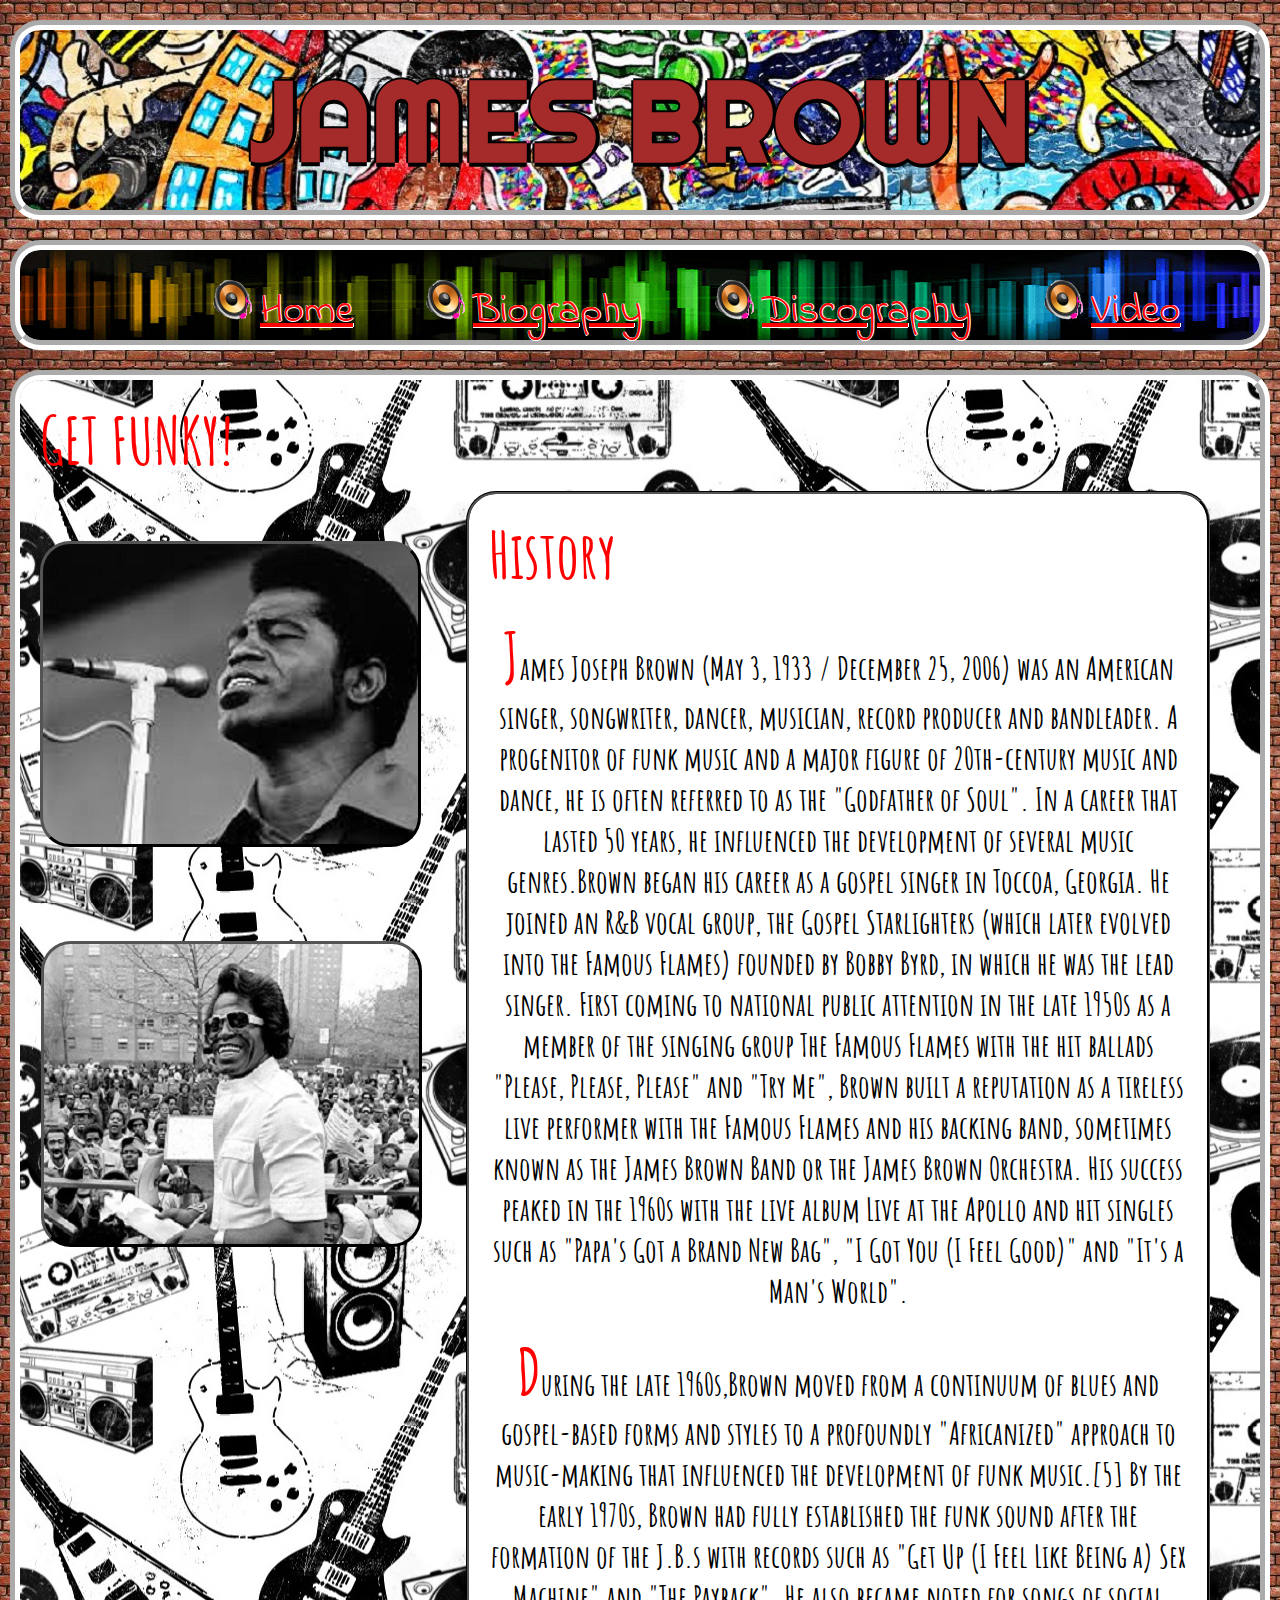
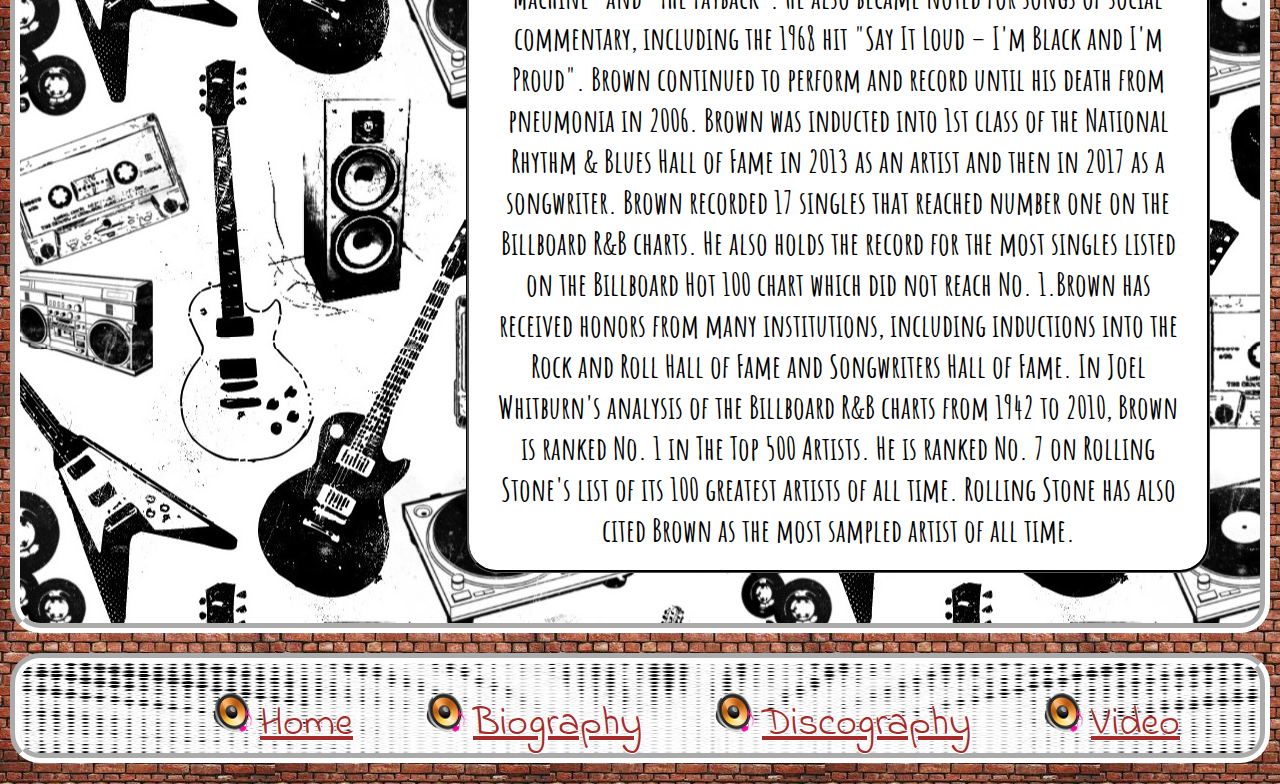
<file: index.html>
<!DOCTYPE html>
<!-- Francesco Lopez - 04/03/2019 -->
<html lang="en">
	<head>
		<meta charset="utf-8">
		<title>The Music Revolution</title>
		<link rel="stylesheet" type="text/css" href="css/assignment.css"/>
		<!-- h1 font -->
		<link href="https://fonts.googleapis.com/css?family=Righteous" rel="stylesheet">
		<!-- list font -->
		<link href="https://fonts.googleapis.com/css?family=Indie+Flower" rel="stylesheet">
		<!-- paragraph font -->
		<link href="https://fonts.googleapis.com/css?family=Amatic+SC" rel="stylesheet">
	</head>
	<body>
		<div class="container">
			<header>
				<h1>JAMES BROWN</h1>
			</header>
			<nav>
				<ul class="center_list">
					<li class="li_nav"><a href="./index.html">Home</a></li>
					<li class="li_nav"><a href="html/biography.html">Biography</a></li>
					<li class="li_nav"><a href="html/discography.html">Discography</a></li>
					<li class="li_nav"><a href="html/video.html">Video</a></li>
				</ul>
			</nav>
			<section>
			<h2 class="h2">GET FUNKY!</h2>
			<div class="img_top">
			</div>
			<div class="img_bottom">
			</div>
				<article>
					<h2 class="h2">History</h2>
					<p>James Joseph Brown (May 3, 1933 / December 25, 2006) was an American singer, songwriter, dancer, musician, record producer
					and bandleader. A progenitor of funk music and a major figure of 20th-century music and dance, he is often referred to as the
					"Godfather of Soul". In a career that lasted 50 years, he influenced the development of several music genres.Brown began 
					his career as a gospel singer in Toccoa, Georgia. He joined an R&B vocal group, the Gospel Starlighters (which later evolved 
					into the Famous Flames) founded by Bobby Byrd, in which he was the lead singer. First coming to national public attention
					in the late 1950s as a member of the singing group The Famous Flames with the hit ballads "Please, Please, Please" and "Try Me",
					Brown built a reputation as a tireless live performer with the Famous Flames and his backing band, sometimes known as the James 
					Brown Band or the James Brown Orchestra. His success peaked in the 1960s with the live album Live at the Apollo and hit singles 
					such as "Papa's Got a Brand New Bag", "I Got You (I Feel Good)" and "It's a Man's World".</p>
					
					<p>During the late 1960s,Brown moved from a continuum of blues and gospel-based forms and styles to a profoundly "Africanized" approach to music-making 
					that influenced the development of funk music.[5] By the early 1970s, Brown had fully established the funk sound after the 
					formation of the J.B.s with records such as "Get Up (I Feel Like Being a) Sex Machine" and "The Payback". He also became noted
					for songs of social commentary, including the 1968 hit "Say It Loud – I'm Black and I'm Proud". Brown continued to perform and 
					record until his death from pneumonia in 2006. Brown was inducted into 1st class of the National Rhythm & Blues Hall of Fame in 
					2013 as an artist and then in 2017 as a songwriter. Brown recorded 17 singles that reached number one on the Billboard R&B charts.
					He also holds the record for the most singles listed on the Billboard Hot 100 chart which did not reach No. 1.Brown has received 
					honors from many institutions, including inductions into the Rock and Roll Hall of Fame and Songwriters Hall of Fame. In Joel 
					Whitburn's analysis of the Billboard R&B charts from 1942 to 2010, Brown is ranked No. 1 in The Top 500 Artists. He is ranked No. 7
					on Rolling Stone's list of its 100 greatest artists of all time. Rolling Stone has also cited Brown as the most sampled artist of 
					all time.</p>				
				</article>
			</section>
			<footer>
				<ul class="center_list">
					<li class="li_nav"><a href="">Home</a></li>
					<li class="li_nav"><a href="">Biography</a></li>
					<li class="li_nav"><a href="">Discography</a></li>
					<li class="li_nav"><a href="">Video</a></li>
				</ul>
			</footer>		
		</div>
	</body>
</html>
</file>
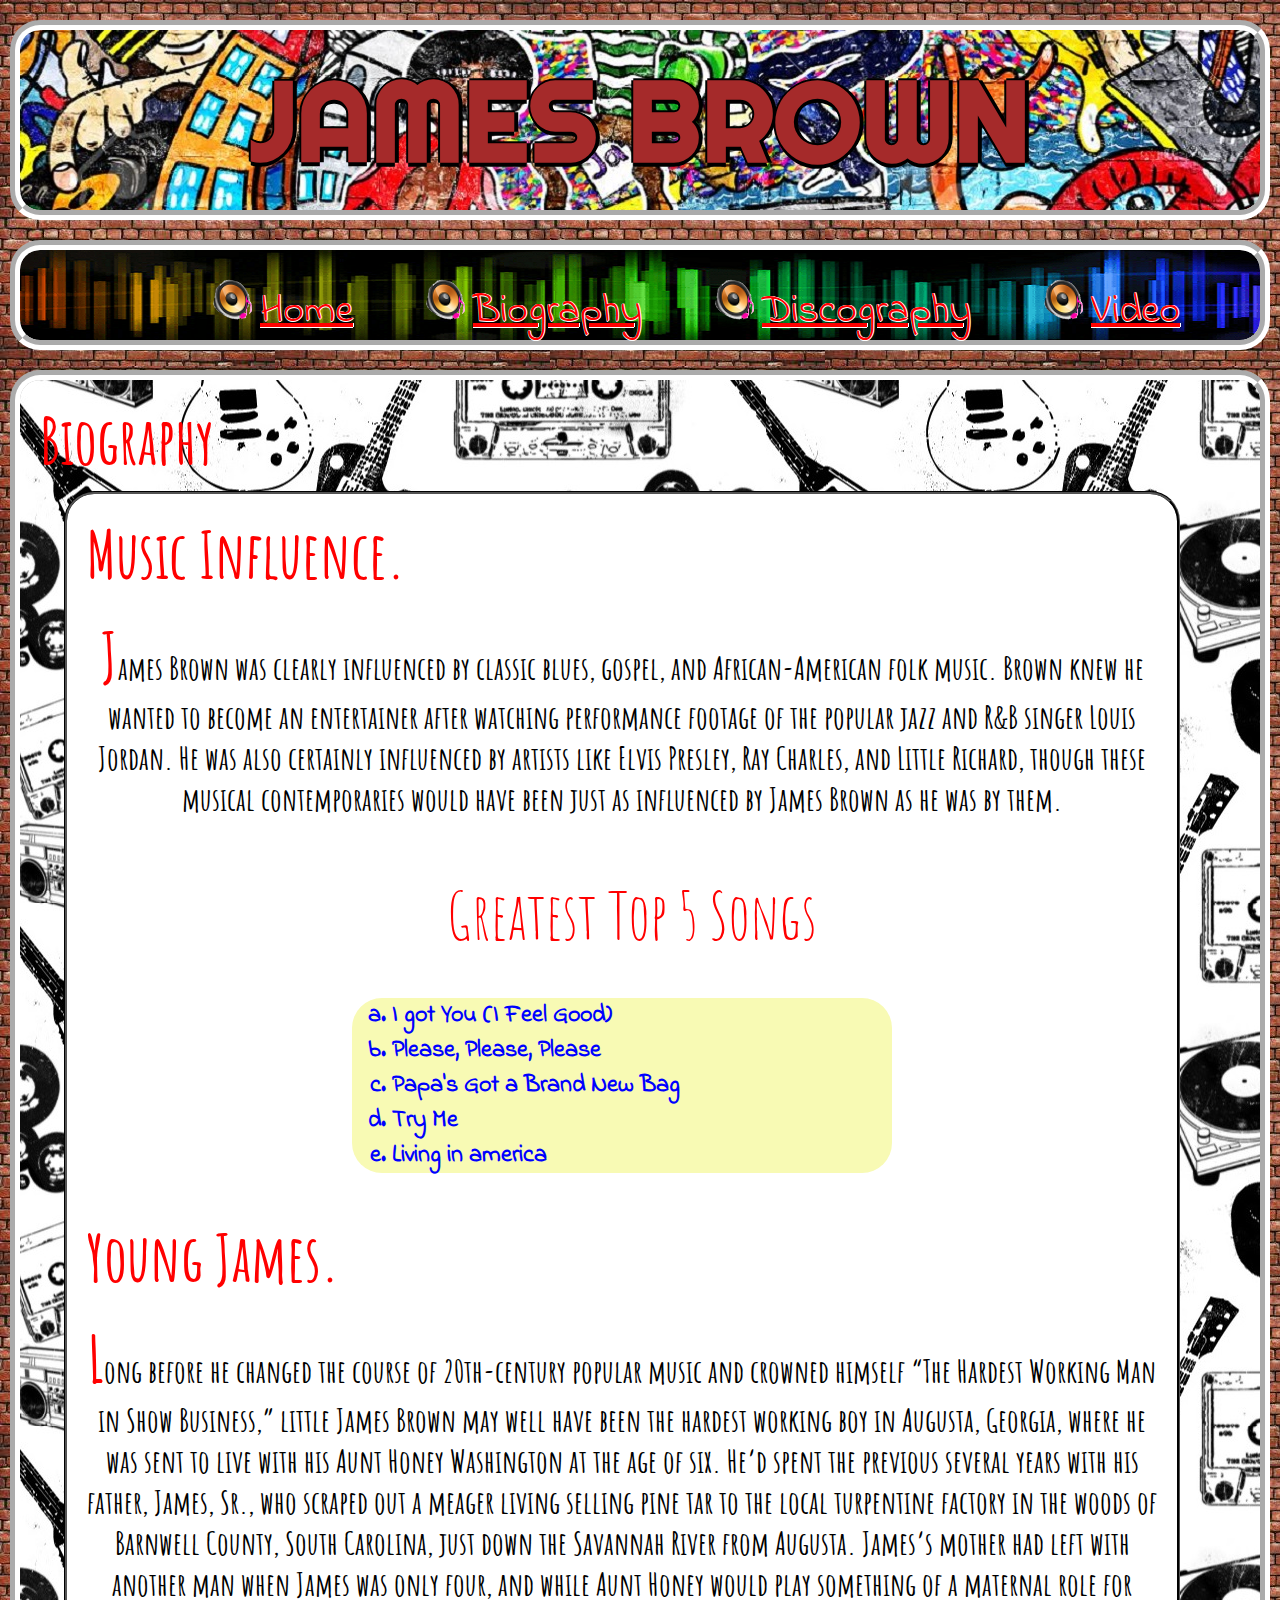
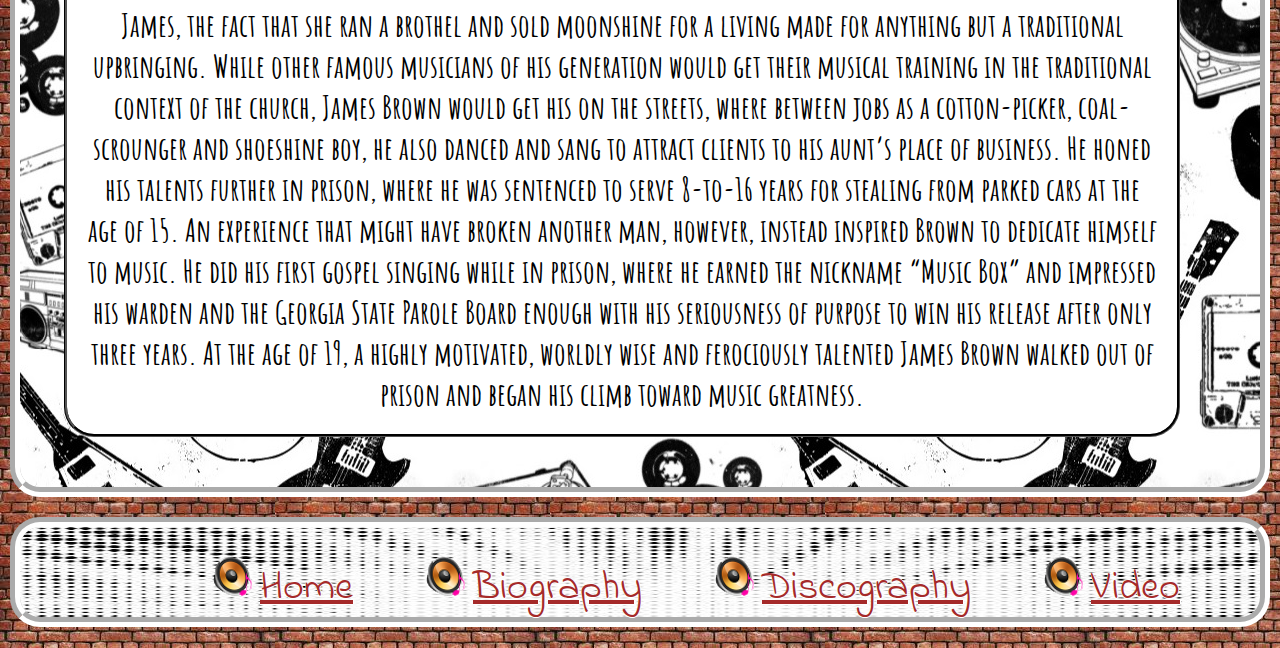
<file: html/biography.html>
<!DOCTYPE html>
<!-- Francesco Lopez - 04/03/2019 -->
<html lang="en">
	<head>
		<meta charset="utf-8">
		<title>The Music Revolution</title>
		<link rel="stylesheet" type="text/css" href="../css/assignment.css"/>
		<!-- h1 font -->
		<link href="https://fonts.googleapis.com/css?family=Righteous" rel="stylesheet">
		<!-- list font -->
		<link href="https://fonts.googleapis.com/css?family=Indie+Flower" rel="stylesheet">
		<!-- paragraph font -->
		<link href="https://fonts.googleapis.com/css?family=Amatic+SC" rel="stylesheet">
	</head>
	<body>
		<div class="container">
			<header>
				<h1>JAMES BROWN</h1>
			</header>
			<nav>
				<ul class="center_list">
					<li class="li_nav"><a href="../index.html">Home</a></li>
					<li class="li_nav"><a href="./biography.html">Biography</a></li>
					<li class="li_nav"><a href="./discography.html">Discography</a></li>
					<li class="li_nav"><a href="./video.html">Video</a></li>
				</ul>
			</nav>
			<section>
			<h2 class="h2">Biography</h2>
			
				<article class="art_bio">
					<h2 class="h2">Music Influence.</h2>
						<p>James Brown was clearly influenced by classic blues, gospel, and African-American 
					folk music. Brown knew he wanted to become an entertainer after watching performance 
					footage of the popular jazz and R&B singer Louis Jordan. He was also certainly 
					influenced by artists like Elvis Presley, Ray Charles, and Little Richard, though these
					musical contemporaries would have been just as influenced by James Brown as he was 
					by them.</p>
					<br><br>
					<span class="h2">Greatest Top 5 Songs</span>
					<br><br>
					<ol>
						<li>I got You (I Feel Good)</li>
						<li>Please, Please, Please</li>
						<li>Papa's Got a Brand New Bag</li>
						<li>Try Me</li>
						<li>Living in america</li>
					</ol>
					
					<h2 class="h2">Young James.</h2>
						<p>Long before he changed the course of 20th-century popular music and crowned himself 
					“The Hardest Working Man in Show Business,” little James Brown may well have been the 
					hardest working boy in Augusta, Georgia, where he was sent to live with his Aunt Honey 
					Washington at the age of six. He’d spent the previous several years with his father, 
					James, Sr., who scraped out a meager living selling pine tar to the local turpentine 
					factory in the woods of Barnwell County, South Carolina, just down the Savannah River 
					from Augusta. James’s mother had left with another man when James was only four, and 
					while Aunt Honey would play something of a maternal role for James, the fact that she 
					ran a brothel and sold moonshine for a living made for anything but a traditional upbringing.
					While other famous musicians of his generation would get their musical training in the traditional
					context of the church, James Brown would get his on the streets, where between jobs as a 
					cotton-picker, coal-scrounger and shoeshine boy, he also danced and sang to attract clients
					to his aunt’s place of business. He honed his talents further in prison, where he was sentenced
					to serve 8-to-16 years for stealing from parked cars at the age of 15. An experience that
					might have broken another man, however, instead inspired Brown to dedicate himself to music.
					He did his first gospel singing while in prison, where he earned the nickname “Music Box” 
					and impressed his warden and the Georgia State Parole Board enough with his seriousness of 
					purpose to win his release after only three years. At the age of 19, a highly motivated, 
					worldly wise and ferociously talented James Brown walked out of prison and began his climb 
					toward music greatness.</p>
							
				</article>
			</section>
			<footer>
				<ul class="center_list">
					<li class="li_nav"><a href="">Home</a></li>
					<li class="li_nav"><a href="">Biography</a></li>
					<li class="li_nav"><a href="">Discography</a></li>
					<li class="li_nav"><a href="">Video</a></li>
				</ul>
			</footer>		
		</div>
	</body>
</html>
</file>
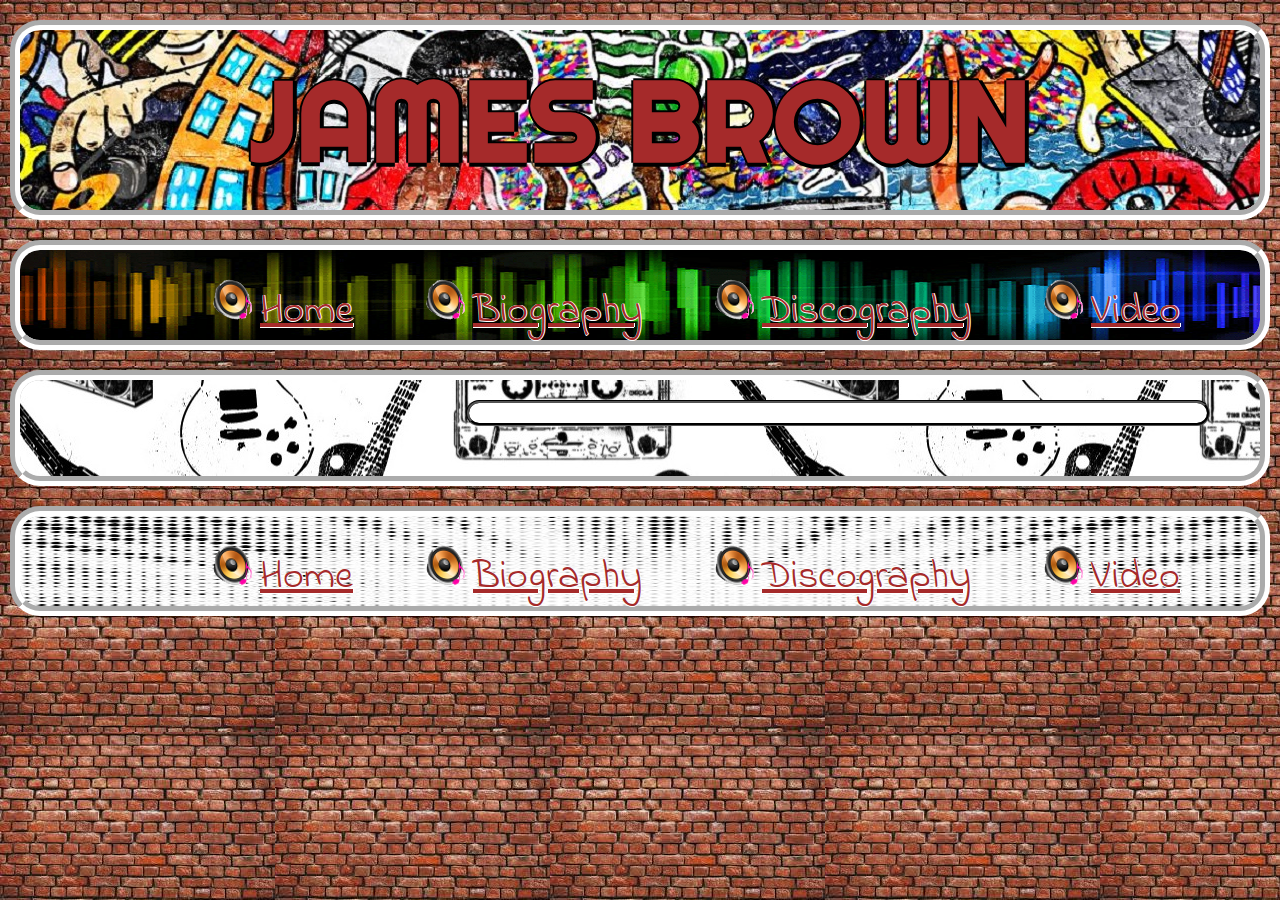
<file: html/template.html>
<!DOCTYPE html>
<!-- Francesco Lopez - 04/03/2019 -->
<html lang="en">
	<head>
		<meta charset="utf-8">
		<title>The Music Revolution</title>
		<link rel="stylesheet" type="text/css" href="../css/assignment.css"/>
		<!-- h1 font -->
		<link href="https://fonts.googleapis.com/css?family=Righteous" rel="stylesheet">
		<!-- list font -->
		<link href="https://fonts.googleapis.com/css?family=Indie+Flower" rel="stylesheet">
		<!-- paragraph font -->
		<link href="https://fonts.googleapis.com/css?family=Amatic+SC" rel="stylesheet">
	</head>
	<body>
		<div class="container">
			<header>
				<h1>JAMES BROWN</h1>
			</header>
			<nav>
				<ul class="center_list">
					<li class="li_nav"><a href="">Home</a></li>
					<li class="li_nav"><a href="">Biography</a></li>
					<li class="li_nav"><a href="">Discography</a></li>
					<li class="li_nav"><a href="">Video</a></li>
				</ul>
			</nav>
			<section>
			<h2 class="h2"></h2>
			
				<article>
					<h2 class="h2"></h2>
							
				</article>
			</section>
			<footer>
				<ul class="center_list">
					<li class="li_nav"><a href="">Home</a></li>
					<li class="li_nav"><a href="">Biography</a></li>
					<li class="li_nav"><a href="">Discography</a></li>
					<li class="li_nav"><a href="">Video</a></li>
				</ul>
			</footer>		
		</div>
	</body>
</html>
</file>
<file: css/assignment.css>
/* Francesco Lopez - 04/03/2019 */

body{background-image:url("../images/body_background.jpg");
	background-repeat:repeat;
	}

/*link property*/

a:link{color:red}

a:visited{color:#A52A2A}

a:hover{color:orange}

a:active{color:violet}



/* page sections */	

.container{ width:80%;
			min-width:1260px;
			min-height:780px;
			margin:0 auto;
			box-sizing:border-box
			}

header{width:100%;
		text-align:center;
		height:200px;
		box-sizing:border-box;
		border-style:groove;
		border-radius:30px;
		border-width:10px;
		margin:20px 0 20px 0;
		background-image:url("../images/music_header.jpg");
		border-color:white;
		}

nav{width:100%;
	height:110px;
	float:left;
	text-align:center;
	box-sizing:border-box;
	border-style:groove;
	border-width:10px;
	border-radius:30px;
	border-color:white;
	background-image:url("../images/music_nav.png");
	}
			
section{width:100%;
		box-sizing:border-box;
		float:left;
		text-align:center;
		margin:0 auto;
		border-style:groove;
		border-radius:30px;
		border-color:white;
		border-width:10px;
		margin:20px 0 20px 0;
		background-image:url("../images/music_section.jpg");
		}

article{width:60%;
		box-sizing:border-box;
		margin:0 auto;
		text-align:center;
		border-style:groove;
		border-radius:30px;
		border-color:black;
		background-color:white;
		float:right;
		margin-right:50px;
		margin-bottom:50px;
		}

footer{width:100%;
		height:110px;
		float:left;
		text-align:center;
		box-sizing:border-box;
		border-style:groove;
		border-width:10px;
		border-radius:30px;
		border-color:white;
		background-image:url("../images/footer.jpg");
		background-color:#ACA6A6;
		}		

/* biography_list */

ol{ list-style-type:lower-alpha;
	width:500px;
	font-size: 1.5em;
	color:blue;
	text-align: left;
	display:inline-block;
	font-family: 'Indie Flower', cursive;
	background-color:#F8FAB4;
	border-radius:30px;
	font-weight:bold;
	}

/* table */

table, td, th{border-spacing:20px;
			  border:2px solid black;
			  border-radius:30px;
			  padding:10px;
			  margin:0 auto;
			  margin-bottom: 50px;
			  font-family: "amatic SC", cursive;
			  font-size:1.5em;
			  font-weight:bold;
			  text-shadow:-2px 0 black, 0 4px black, 4px 0 black, 0 -2px black;
			  }

table{background-color:#F8FAB4;
		}

th{background-color:black; 
   color:white;
   }

td{background-color:#C2766E; 
   color:white;
   }

/* text elemetns */

p{margin:20px;
  font-family: "amatic SC", cursive;
  font-size:2em;
  color:black;
  font-weight:bold;
  }

p:first-letter{font-size:200%;
			   color:red
			   }
		
h1{font-family: 'Righteous', cursive;
	font-size:7em;
	color:brown;
	margin:20px 0 20px 0;
	text-shadow:-2px 0 black, 0 4px black, 4px 0 black, 0 -2px black;
}

/* id */

#facebook {-ms-transform: rotate(7deg);
           -webkit-transform: rotate(7deg);           
			transform: rotate(7deg); 
			}
			
#instagram {-ms-transform: rotate(-7deg);
           -webkit-transform: rotate(-7deg);           
			transform: rotate(-7deg); 
			}

#twitter {-ms-transform: rotate(7deg);
           -webkit-transform: rotate(7deg);           
			transform: rotate(7deg); 
			}

#video{margin:50px;
		}

#video_icon{margin:20px;}	

#link_guide{width:40%;
			box-sizing:border-box;
			text-align:center;
			margin:0 auto;
			border-style:groove;
			border-radius:30px;
			border-color:black;
			background-color:white;
			margin-top:80px;
			font-family:'Indie Flower', cursive;
			color:red;
			font-size:1em;
			font-weight:bold;
			}		
			
 /* classes */
 
 
 
 
.art_bio{width:90%;
		box-sizing:border-box;
		text-align:center;
		border-style:groove;
		border-radius:30px;
		border-color:black;
		background-color:white;
		margin-bottom:50px;
		margin-right:80px;
		}

.art_disco{width:60%;
		  margin:0 auto;
		  box-sizing:border-box;
		  text-align:center;
		  border-style:groove;
		  border-radius:30px;
		  border-color:black;
		  background-color:white;
		  margin-bottom:50px;
		  }

.video_desc{width:60%;
			margin:0 auto;
			box-sizing:border-box;
			text-align:center;
			border-style:groove;
			border-radius:30px;
			border-color:black;
			background-color:white;
			margin-top:20px;
			}

.li_nav{list-style-image:url("../images/music_icon.png");
		font-size: 2.5em;
		font-family:'Indie Flower', cursive;
		float:left;
		margin:10px 0 10px 120px;
		text-shadow:0 0 white, 0 1px white, 1px 0 white, 0 0 white;
		}

.h2{color:red;
	font-family: "amatic SC", cursive;
	text-align:left;
	font-size:4em;
	margin: 20px 0 10px 20px;
		}
		
.center_list{position:relative;
			display:inline-block;
			}

.img_top{width:375px;
		  height:300px;
		  margin:50px 20px 0 20px;
		  float:left;
		  background-image:url("../images/james_brown.jpg");
		  border-style:outset;
		  border-radius:30px;
		  border-color:black;
		  }

.img_bottom{width:375px;
		    height:300px;
			float:left;
			margin:450px -400px 100px -400px;
			background-image:url("../images/james_brown_1.jpg");
			border-style:outset;
			border-radius:30px;
			border-color:black;
			}
</file>
